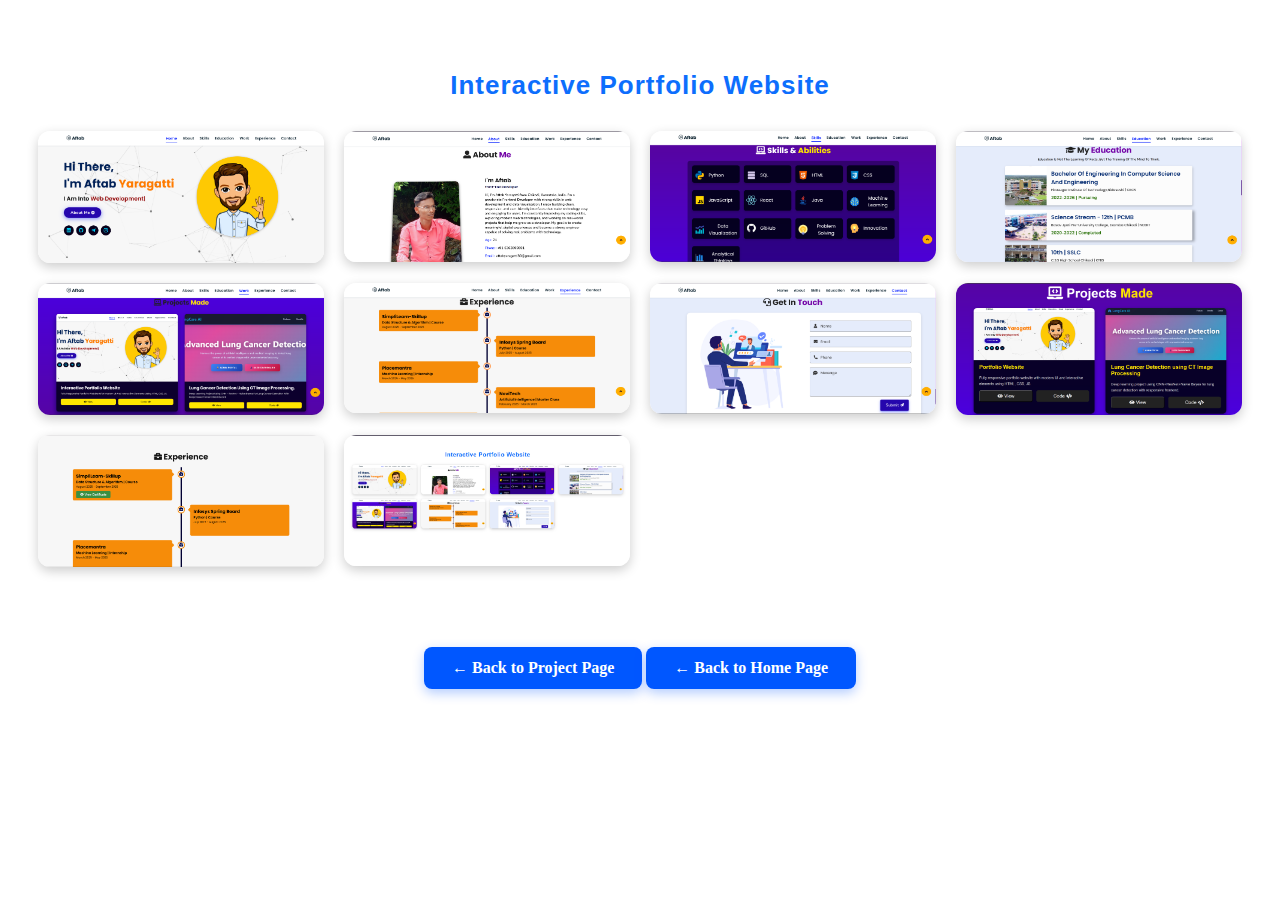
<file: project/output/P1-View.html>
<!DOCTYPE html>
<html lang="en">
<head>
    <meta charset="UTF-8">
    <meta name="viewport" content="width=device-width, initial-scale=1.0">
    <title>View Output</title>
</head>
<body>
    <!-- ================= PROJECT GALLERY START ================= -->

<style>
/* Section */
.project-gallery {
  padding: 40px 20px;
  text-align: center;
  font-family: Arial, sans-serif;
}

.project-gallery h2 {
  font-size: 26px;
  margin-bottom: 20px;
  color: #0d6efd;
  letter-spacing: 1px;
}

/* Grid */
.gallery-grid {
  display: grid;
  grid-template-columns: repeat(auto-fit, minmax(240px, 1fr));
  gap: 20px;
  padding: 10px;
}

/* Thumbnail images */
.gallery-grid img {
  width: 100%;
  height: auto;
  border-radius: 12px;
  cursor: pointer;
  box-shadow: 0 4px 12px rgba(0,0,0,0.2);
  transition: transform .3s ease, box-shadow .3s ease;
}

.gallery-grid img:hover {
  transform: scale(1.05);
  box-shadow: 0 6px 16px rgba(0,0,0,0.3);
}

/* Modal Background */
.modal-gallery {
  display: none;
  position: fixed;
  width: 100%;
  height: 100%;
  left: 0; top: 0;
  background: rgba(0,0,0,0.85);
  justify-content: center;
  align-items: center;
  z-index: 99999;
}

/* Modal content */
.modal-gallery-content {
  position: relative;
  max-width: 90%;
  max-height: 90%;
  animation: zoomIn .4s ease;
}

.modal-gallery img {
  width: 100%;
  height: auto;
  border-radius: 12px;
}

/* Close Button */
.gallery-close {
  position: absolute;
  top: -50px;
  right: 0;
  font-size: 38px;
  color: white;
  cursor: pointer;
}

/* Navigation Buttons */
.gallery-prev,
.gallery-next {
  position: absolute;
  top: 50%;
  padding: 15px 20px;
  font-size: 30px;
  font-weight: bold;
  background: rgba(0,0,0,0.5);
  color: white;
  border-radius: 6px;
  transform: translateY(-50%);
  cursor: pointer;
}

.gallery-prev:hover,
.gallery-next:hover {
  background: rgba(0,0,0,0.8);
}

.gallery-prev { left: -60px; }
.gallery-next { right: -60px; }

.back-home-wrapper {
  width: 100%;
  text-align: center;
  margin: 30px 0;
}

.back-home-btn {
  display: inline-block;
  padding: 12px 28px;
  background: #0057ff;
  color: #fff;
  font-size: 16px;
  font-weight: 600;
  text-decoration: none;
  border-radius: 8px;
  box-shadow: 0 4px 12px rgba(0, 87, 255, 0.3);
  transition: all 0.3s ease-in-out;
}

.back-home-btn:hover {
  background: #0a3be6;
  box-shadow: 0 6px 16px rgba(0, 64, 200, 0.4);
  transform: translateY(-3px);
}


/* Zoom animation */
@keyframes zoomIn {
  from { transform: scale(0.9); opacity: 0; }
  to   { transform: scale(1); opacity: 1; }
}
</style>



<!-- HTML -->
<div class="project-gallery">
  <h2>Interactive Portfolio Website</h2>

  <div class="gallery-grid">
    <img src="./P1-101.png" data-index="0">
    <img src="./P1-102.png" data-index="1">
    <img src="./P1-103.png" data-index="2">
    <img src="./P1-104.png" data-index="3">
    <img src="./P1-105.png" data-index="4">
    <img src="./P1-106.png" data-index="5">
    <img src="./P1-107.png" data-index="6">
    <img src="./P1-108.png" data-index="7">
    <img src="./P1-109.png" data-index="8">
    <img src="./P1-110.png" data-index="9">
  </div>
</div>

<!-- Modal -->
<div class="modal-gallery" id="imgModal">
  <span class="gallery-close" id="closeModal">&times;</span>

  <div class="modal-gallery-content">
    <span class="gallery-prev" id="prevBtn">&#10094;</span>
    <img id="modalImage">
    <span class="gallery-next" id="nextBtn">&#10095;</span>
  </div>
</div>
<div class="back-home-wrapper">
  <a href="C:\Users\User\OneDrive\Desktop\Projects\Interactive-Portfolio-Website\project\project_index.html" class="back-home-btn" target="_blank">← Back to Project Page</a>
  <a href="C:\Users\User\OneDrive\Desktop\Projects\Interactive-Portfolio-Website\index.html" class="back-home-btn"target="_blank">← Back to Home Page</a>
</div>


<!-- JS -->
<script>
const galleryImages = document.querySelectorAll(".gallery-grid img");
const modal = document.getElementById("imgModal");
const modalImg = document.getElementById("modalImage");
const closeModal = document.getElementById("closeModal");
const prevBtn = document.getElementById("prevBtn");
const nextBtn = document.getElementById("nextBtn");

let index = 0;

// Open modal
galleryImages.forEach((img, i) => {
  img.addEventListener("click", () => {
    index = i;
    modal.style.display = "flex";
    modalImg.src = img.src;
  });
});

// Close modal
closeModal.onclick = () => {
  modal.style.display = "none";
};

// Next image
nextBtn.onclick = () => {
  index = (index + 1) % galleryImages.length;
  modalImg.src = galleryImages[index].src;
};

// Previous image
prevBtn.onclick = () => {
  index = (index - 1 + galleryImages.length) % galleryImages.length;
  modalImg.src = galleryImages[index].src;
};

// Click outside closes modal
modal.onclick = (e) => {
  if (e.target === modal) modal.style.display = "none";
};
</script>

<!-- ================= PROJECT GALLERY END ================= -->

</body>
</html>
</file>
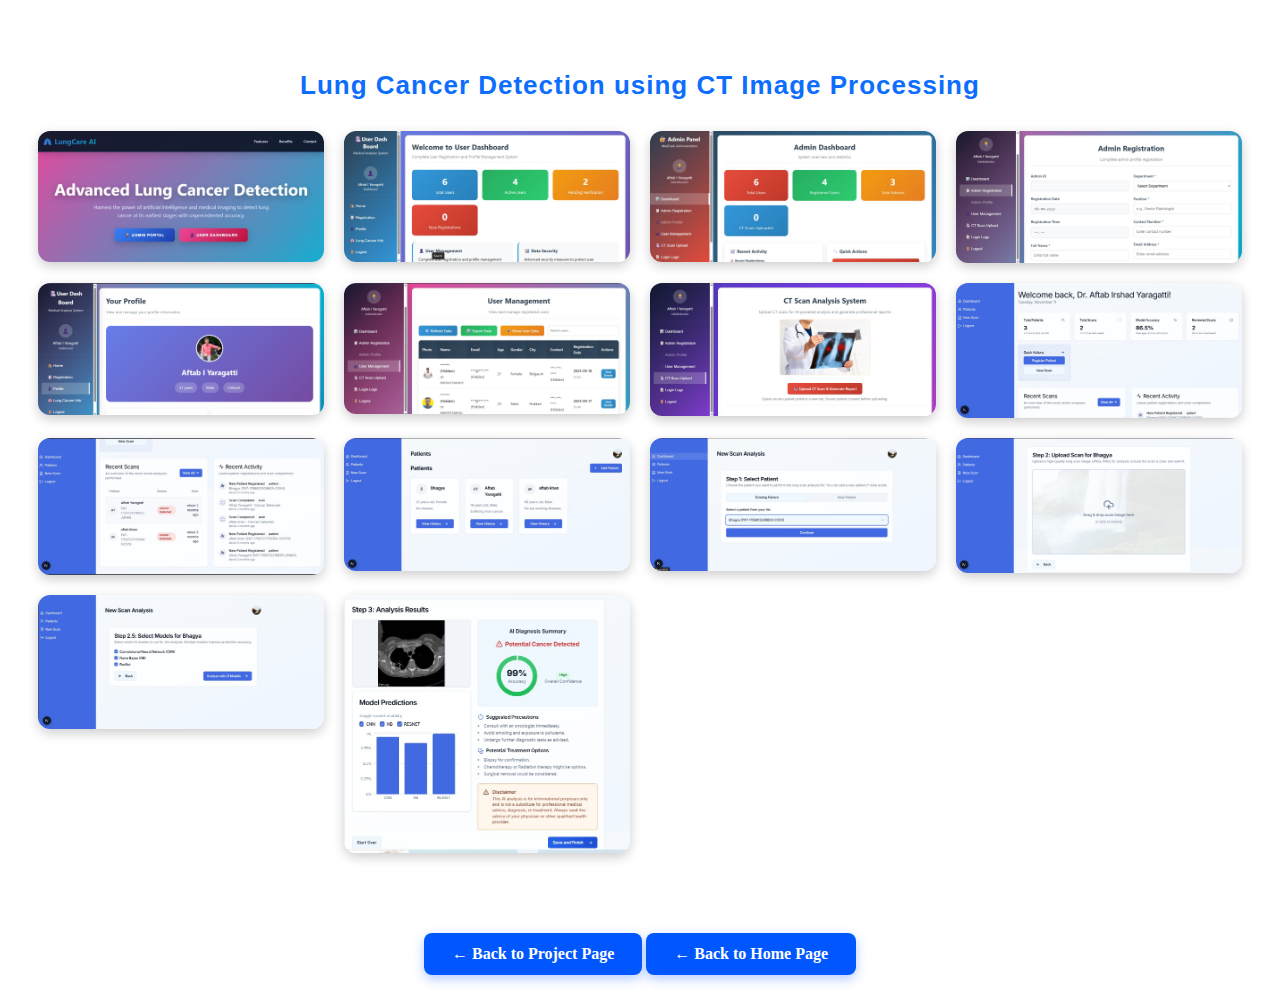
<file: project/output/P2-View.html>
<!DOCTYPE html>
<html lang="en">
<head>
    <meta charset="UTF-8">
    <meta name="viewport" content="width=device-width, initial-scale=1.0">
    <title>View Output</title>
</head>
<body>
    <!-- ================= PROJECT GALLERY START ================= -->

<style>
/* Section */
.project-gallery {
  padding: 40px 20px;
  text-align: center;
  font-family: Arial, sans-serif;
}

.project-gallery h2 {
  font-size: 26px;
  margin-bottom: 20px;
  color: #0d6efd;
  letter-spacing: 1px;
}

/* Grid */
.gallery-grid {
  display: grid;
  grid-template-columns: repeat(auto-fit, minmax(240px, 1fr));
  gap: 20px;
  padding: 10px;
}

/* Thumbnail images */
.gallery-grid img {
  width: 100%;
  height: auto;
  border-radius: 12px;
  cursor: pointer;
  box-shadow: 0 4px 12px rgba(0,0,0,0.2);
  transition: transform .3s ease, box-shadow .3s ease;
}

.gallery-grid img:hover {
  transform: scale(1.05);
  box-shadow: 0 6px 16px rgba(0,0,0,0.3);
}

/* Modal Background */
.modal-gallery {
  display: none;
  position: fixed;
  width: 100%;
  height: 100%;
  left: 0; top: 0;
  background: rgba(0,0,0,0.85);
  justify-content: center;
  align-items: center;
  z-index: 99999;
}

/* Modal content */
.modal-gallery-content {
  position: relative;
  max-width: 90%;
  max-height: 90%;
  animation: zoomIn .4s ease;
}

.modal-gallery img {
  width: 100%;
  height: auto;
  border-radius: 12px;
}

/* Close Button */
.gallery-close {
  position: absolute;
  top: -50px;
  right: 0;
  font-size: 38px;
  color: white;
  cursor: pointer;
}

/* Navigation Buttons */
.gallery-prev,
.gallery-next {
  position: absolute;
  top: 50%;
  padding: 15px 20px;
  font-size: 30px;
  font-weight: bold;
  background: rgba(0,0,0,0.5);
  color: white;
  border-radius: 6px;
  transform: translateY(-50%);
  cursor: pointer;
}

.gallery-prev:hover,
.gallery-next:hover {
  background: rgba(0,0,0,0.8);
}

.gallery-prev { left: -60px; }
.gallery-next { right: -60px; }

.back-home-wrapper {
  width: 100%;
  text-align: center;
  margin: 30px 0;
}

.back-home-btn {
  display: inline-block;
  padding: 12px 28px;
  background: #0057ff;
  color: #fff;
  font-size: 16px;
  font-weight: 600;
  text-decoration: none;
  border-radius: 8px;
  box-shadow: 0 4px 12px rgba(0, 87, 255, 0.3);
  transition: all 0.3s ease-in-out;
}

.back-home-btn:hover {
  background: #0a3be6;
  box-shadow: 0 6px 16px rgba(0, 64, 200, 0.4);
  transform: translateY(-3px);
}


/* Zoom animation */
@keyframes zoomIn {
  from { transform: scale(0.9); opacity: 0; }
  to   { transform: scale(1); opacity: 1; }
}
</style>



<!-- HTML -->
<div class="project-gallery">
  <h2>Lung Cancer Detection using CT Image Processing</h2>

  <div class="gallery-grid">
    <img src="./P2-101.jpg" data-index="0">
    <img src="./P2-102.jpg" data-index="1">
    <img src="./P2-103.jpg" data-index="2">
    <img src="./P2-104.jpg" data-index="3">
    <img src="./P2-105.jpg" data-index="4">
    <img src="./P2-106.jpg" data-index="5">
    <img src="./P2-107.jpg" data-index="6">
    <img src="./P2-108.jpg" data-index="7">
    <img src="./P2-109.jpg" data-index="8">
    <img src="./P2-110.jpg" data-index="9">
    <img src="./P2-111.jpg" data-index="10">
    <img src="./P2-112.jpg" data-index="11">
    <img src="./P2-113.jpg" data-index="12">
    <img src="./P2-114.jpg" data-index="13">
  </div>
</div>

<!-- Modal -->
<div class="modal-gallery" id="imgModal">
  <span class="gallery-close" id="closeModal">&times;</span>

  <div class="modal-gallery-content">
    <span class="gallery-prev" id="prevBtn">&#10094;</span>
    <img id="modalImage">
    <span class="gallery-next" id="nextBtn">&#10095;</span>
  </div>
</div>
<div class="back-home-wrapper">
  <a href="C:\Users\User\OneDrive\Desktop\Projects\Interactive-Portfolio-Website\project\project_index.html" class="back-home-btn" target="_blank">← Back to Project Page</a>
  <a href="C:\Users\User\OneDrive\Desktop\Projects\Interactive-Portfolio-Website\index.html" class="back-home-btn"target="_blank">← Back to Home Page</a>
</div>


<!-- JS -->
<script>
const galleryImages = document.querySelectorAll(".gallery-grid img");
const modal = document.getElementById("imgModal");
const modalImg = document.getElementById("modalImage");
const closeModal = document.getElementById("closeModal");
const prevBtn = document.getElementById("prevBtn");
const nextBtn = document.getElementById("nextBtn");

let index = 0;

// Open modal
galleryImages.forEach((img, i) => {
  img.addEventListener("click", () => {
    index = i;
    modal.style.display = "flex";
    modalImg.src = img.src;
  });
});

// Close modal
closeModal.onclick = () => {
  modal.style.display = "none";
};

// Next image
nextBtn.onclick = () => {
  index = (index + 1) % galleryImages.length;
  modalImg.src = galleryImages[index].src;
};

// Previous image
prevBtn.onclick = () => {
  index = (index - 1 + galleryImages.length) % galleryImages.length;
  modalImg.src = galleryImages[index].src;
};

// Click outside closes modal
modal.onclick = (e) => {
  if (e.target === modal) modal.style.display = "none";
};
</script>

<!-- ================= PROJECT GALLERY END ================= -->

</body>
</html>
</file>
